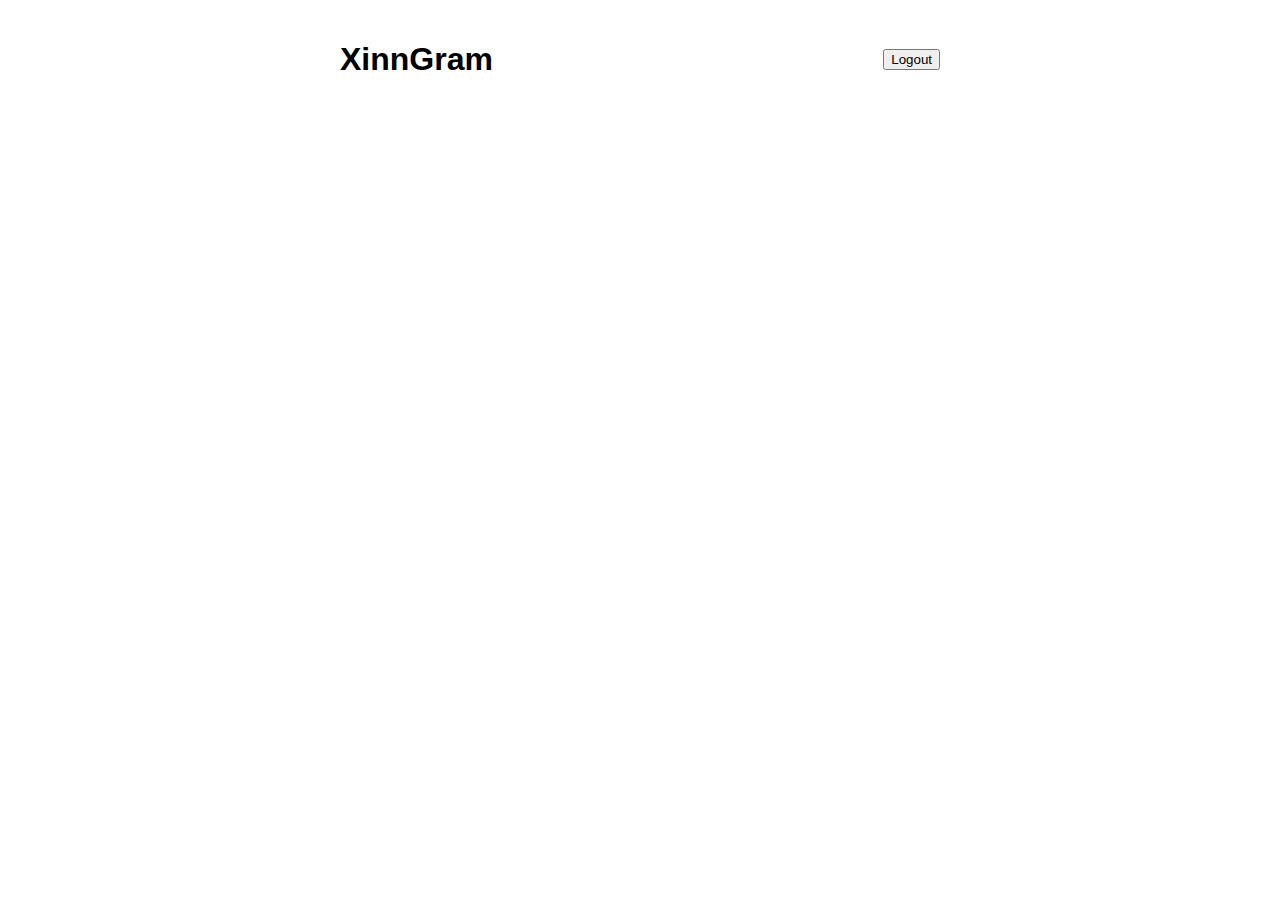
<file: index.html>
<!DOCTYPE html>
<html>
<head>
  <title>XinnGram - Feed</title>
  <link rel="stylesheet" href="style.css">
  <script type="module" src="js/feed.js" defer></script>
</head>
<body>
  <header>
    <h1>XinnGram</h1>
    <button onclick="logout()">Logout</button>
  </header>
  <main>
    <div id="feed"></div>
  </main>
</body>
</html>
</file>
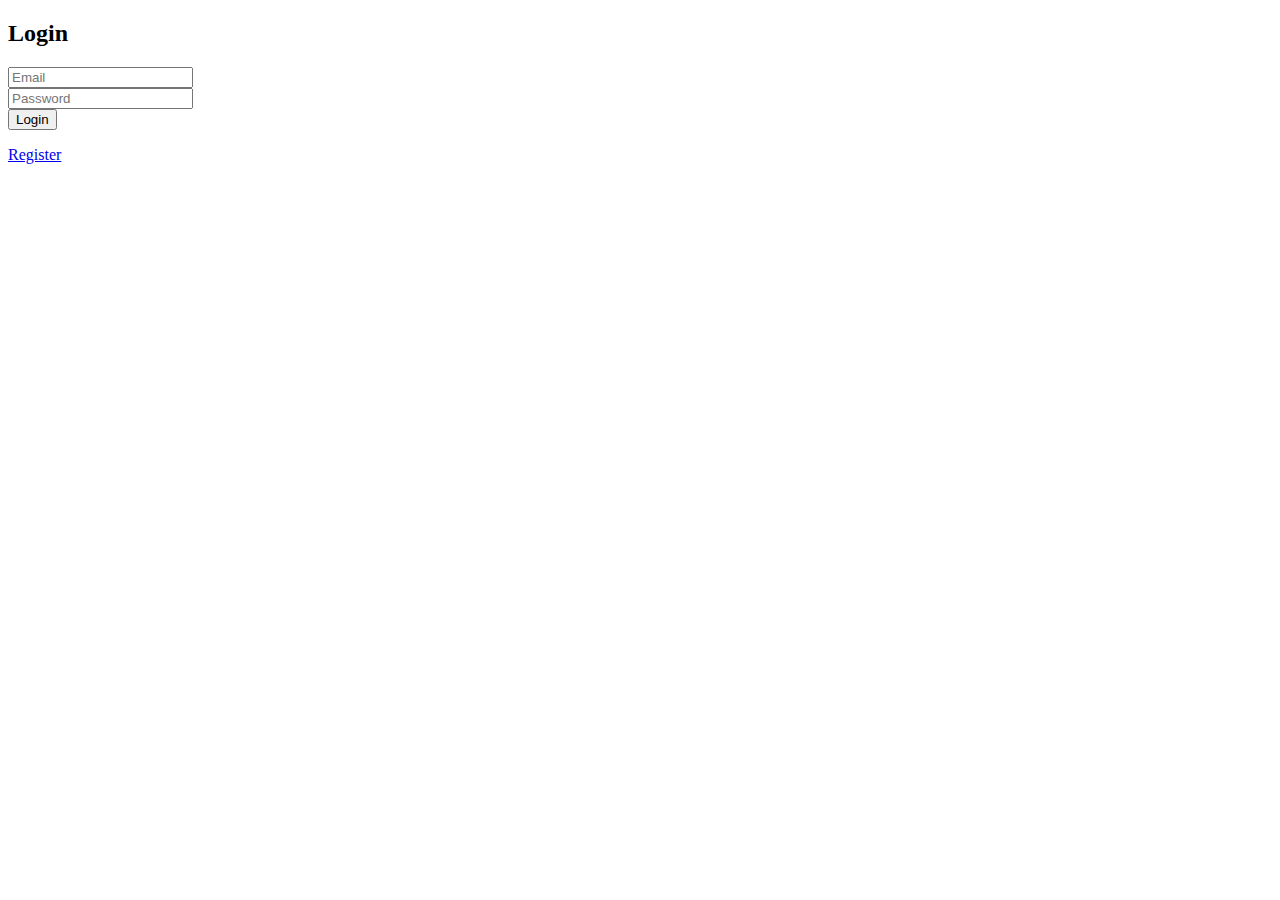
<file: login.html>
<!DOCTYPE html>
<html>
<head>
  <title>Login</title>
  <script type="module" src="js/auth.js" defer></script>
</head>
<body>
  <h2>Login</h2>
  <input id="email" placeholder="Email"><br>
  <input id="password" type="password" placeholder="Password"><br>
  <button onclick="login()">Login</button>
  <p><a href="register.html">Register</a></p>
</body>
</html>
</file>
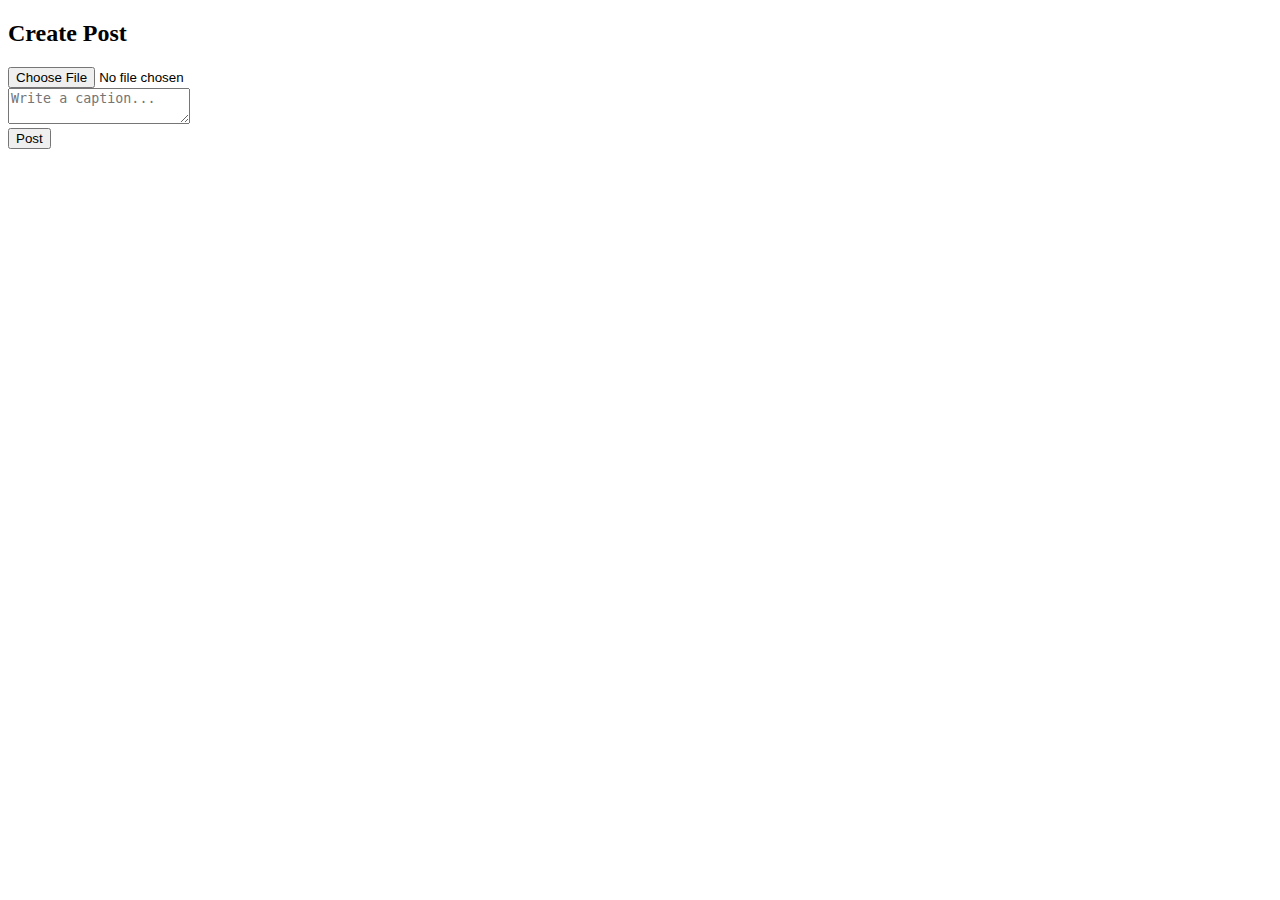
<file: post.html>
<!DOCTYPE html>
<html>
<head>
  <title>New Post</title>
  <script type="module" src="js/post.js" defer></script>
</head>
<body>
  <h2>Create Post</h2>
  <input type="file" id="file"><br>
  <textarea id="caption" placeholder="Write a caption..."></textarea><br>
  <button onclick="uploadPost()">Post</button>
</body>
</html>
</file>
<file: style.css>
body {
  font-family: Arial, sans-serif;
  max-width: 600px;
  margin: auto;
  padding: 20px;
}
header {
  display: flex;
  justify-content: space-between;
  align-items: center;
}
.post {
  border: 1px solid #ccc;
  padding: 1rem;
  margin-bottom: 1rem;
  border-radius: 10px;
}
img {
  max-width: 100%;
  border-radius: 8px;
}
</file>
